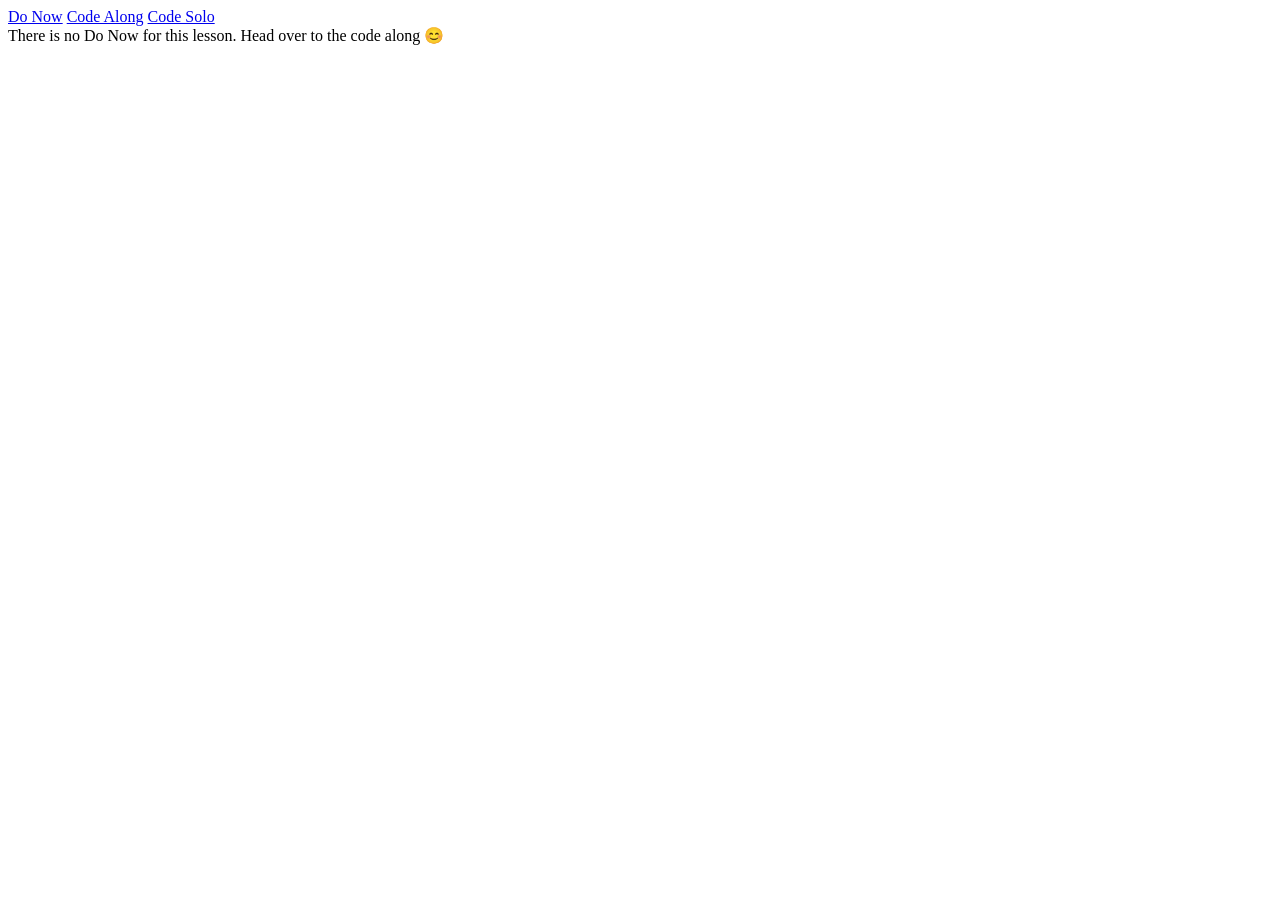
<file: index.html>
<!DOCTYPE html>
<html>
<head>
    <title>Do Now</title>
</head>
<body>
    <div class="navbar">
        <a href="index.html">Do Now</a>
        <a href="code-along.html">Code Along</a>
        <a href="code-solo.html">Code Solo</a>
    </div>

    There is no Do Now for this lesson. Head over to the code along 😊
    
</body>
</html>
</file>
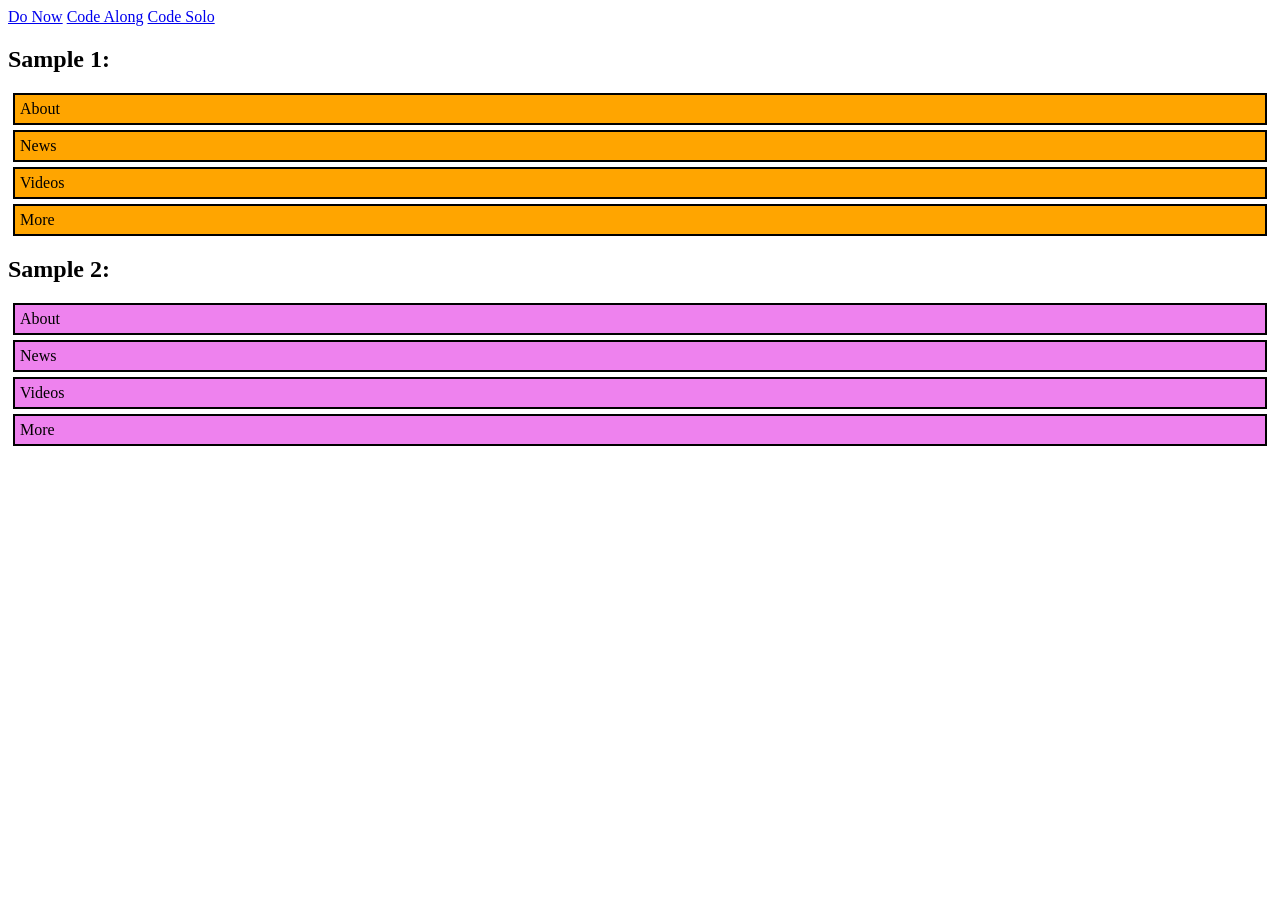
<file: code-solo.html>
<!DOCTYPE html>
<html>
    <head>
        <title>Code Solo</title>
        <link rel="stylesheet" href="code-solo.css">
    </head>
    <body>
        <div class="navbar">
            <a href="index.html">Do Now</a>
            <a href="code-along.html">Code Along</a>
            <a href="code-solo.html">Code Solo</a>
        </div>

        <h2>Sample 1:</h2>
        <!-- 1. Surround the p tags with an item-1 class in a div with a class of sample-1 -->
            <p class="item-1">About</p>
            <p class="item-1">News</p>
            <p class="item-1">Videos</p>
            <p class="item-1">More</p>

        <h2>Sample 2:</h2>
        <!-- 2. Surround the p tags with an item-2 class in a div with a class of sample-2 -->
            <p class="item-2">About</p>
            <p class="item-2">News</p>
            <p class="item-2">Videos</p>
            <p class="item-2">More</p>
        

        <!-- Spicy Task: add an image tag and include whatever image you want. In the CSS, style it so that it has a position property with value of fixed, a bottom property with a value of 10px, and a right property with a value of 10px. -->

    </body>
</html>
</file>
<file: code-solo.css>
/* CSS styling for code solo */

/* 3. Select the sample-1 class. Using the display property, apply a value of flex. Using the justify-content property, apply a value of flex-start. */



/* 4. Select the sample-2 class. Using the display property, apply a value of flex. Using the justify-content property, apply a value of space-between. */



/* Add the styling for the spicy task below. */
/* The image should have a position property with value of fixed, a bottom property with a value of 10px, and a right property with a value of 10px. */





/** Styling for the items of Sample 1 **/
.item-1 {
    margin: 5px;
    padding: 5px;
    border: 2px solid black;
    background: orange;
}

/** Styling for the items of Sample 2  **/
.item-2 {
    margin: 5px;
    padding: 5px;
    border: 2px solid black;
    background: violet;

}
</file>
